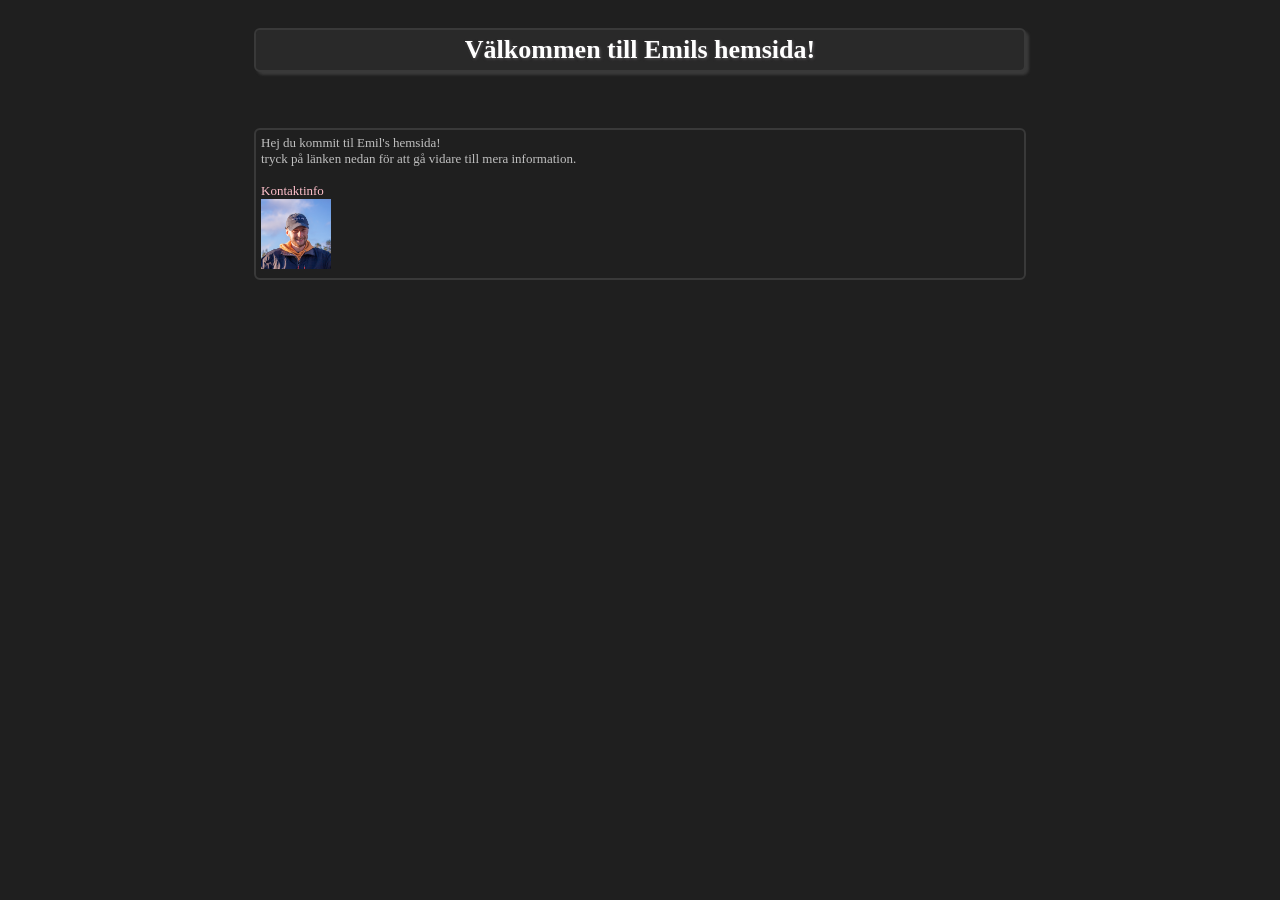
<file: Grundläggande datavetenskap/Hemsida/Hemsida/index.html>
<!-- filnamn: kontaktinfo.html
Skrivet av: Emil Jons
Skapat datum: 2021-10-5
Senast ändrat: 2021-10-12
Kurs: Grundläggande Datavetenskap
Handledare: Nayeb Maleki
Beskrivning: Html för startsidan -->

<!DOCTYPE html>														<!--Används i alla html filer-->
<html lang="sv">													<!-- Säger åt webläsaren att hemsidan är på svenska, vilket den använder för autokorrekering osv... -->
	<head>															<!--Head är en kontainer för metadata-->
		<meta charset = "UTF-8" />									<!-- Sätter teckenkodningen till UTF-8 -->
		<meta name="viewport" content="width=device-width, initial-scale=1 "> <!-- Anpassar sidan bättre till mobilformat. -->
		<link rel="stylesheet" href="styles.css">					<!--Använder sig av ett externa stylesheet, som heter styles.css-->
		<title>Start Sida</title>									<!--Titeln som visas i webläsarens tabbar-->
	</head>

	<body>
		<h1>Välkommen till Emils hemsida!</h1>						<!--Header, Det som visar högst upp på sidan-->

		<p> Hej du kommit til Emil's hemsida!						<!--Brödtext som ger lite information-->
			tryck på länken nedan för att gå vidare till mera information. 		<!--Mera brödtext på en ny rad, tack vare en kodrad i css filen: white-space: pre-line;-->
			
			<a href="kontaktinfo.html"> Kontaktinfo </a>			<!-- Länkar till en annan html fil som öppnas när man trycker på länken -->
			<img src="profil.jpg" alt="Profilbild" width="70" height="70">   		<!-- En bild-tag som använders sig av den lokala bilden "profil.jpg" och skalar om den till mindre. -->
		</p>

	</body>		
</html>
</file>
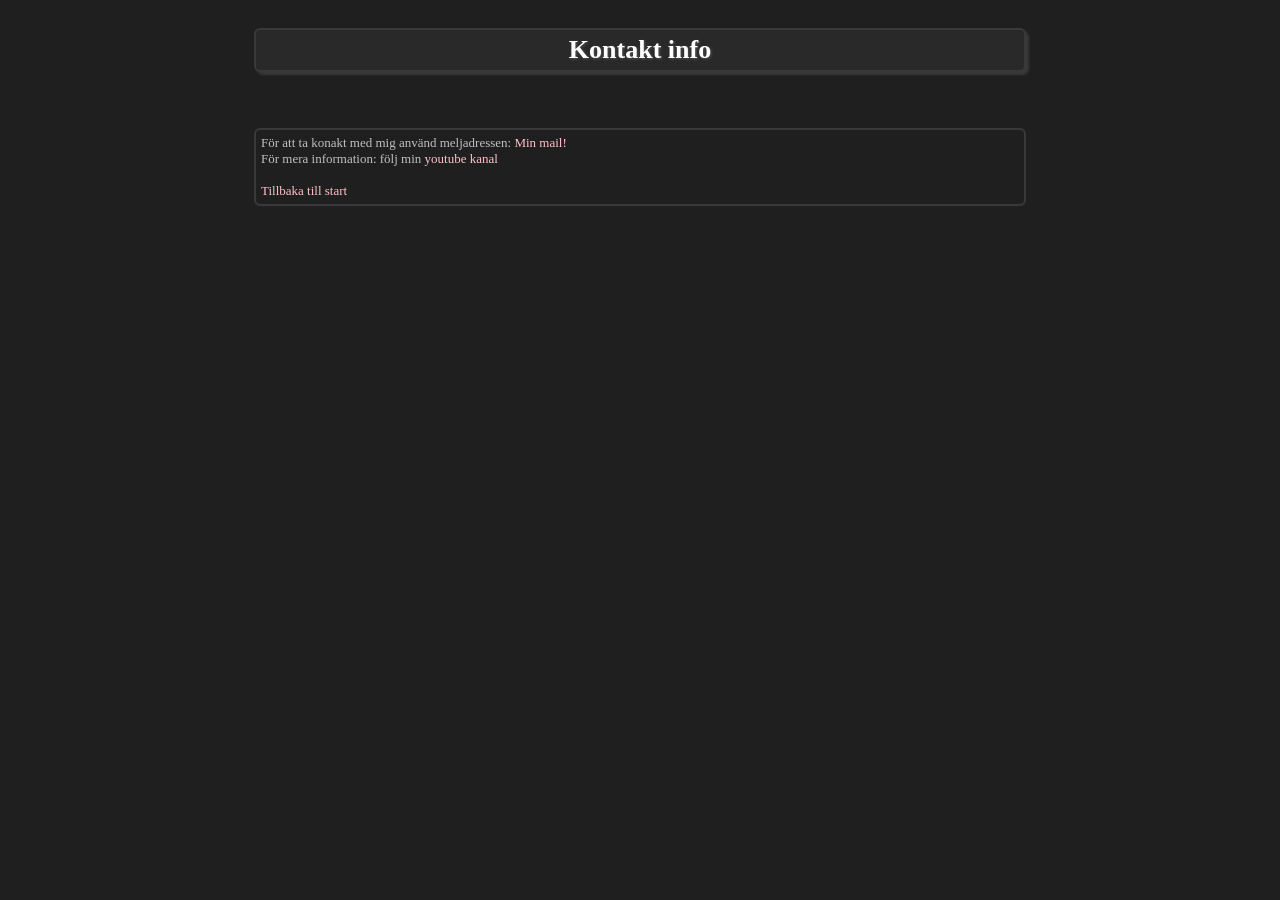
<file: Grundläggande datavetenskap/Hemsida/Hemsida/kontaktinfo.html>
<!-- filnamn: kontaktinfo.html
Skrivet av: Emil Jons
Skapat datum: 2021-10-5
Senast ändrat: 2021-10-12
Kurs: Grundläggande Datavetenskap
Handledare: Nayeb Maleki
Beskrivning: Html för kontaktinfo sidan -->

<!DOCTYPE html>                                                                 <!--Används i alla html filer-->
<html lang="sv">												            	<!-- Säger åt webläsaren att hemsidan är på svenska, vilket den använder för autokorrekering osv... -->
	<head>
	<meta charset = "UTF-8" />							    	               	<!-- Sätter teckenkodningen till UTF-8 -->
    <meta name="viewport" content="width=device-width, initial-scale=1 ">       <!-- Anpassar sidan bättre till mobilformat. -->
    <link rel="stylesheet" href="styles.css">                                   <!--Använder sig av ett externa stylesheet, som heter styles.css-->
    <title>Kontakt Infomation</title>                                           <!--Titeln som visas i webläsarens tabbar-->
</head>
<body>
    <h1>Kontakt info</h1>                                                       <!--Header, Det som visar högst upp på sidan-->

		<p> För att ta konakt med mig använd meljadressen: <a href="mailto:emjo2109@student.miun.se">Min mail!</a>   <!--En brödtext tag med en länk tag som leder till min mail-->
            För mera information: följ min <a href="https://www.youtube.com/channel/UCH914f4uyNPkos_lbtg646w" target="_blank"> youtube kanal </a> <!--En länk som leder till en extern hemsida-->
                    <!--
                        Utrymme för att få lite mera avstånd till nästa rad.
                            -->
			<a href="index.html"> Tillbaka till start </a>     <!--Länkar tillbaka till startsidan-->
		</p>
</body>
</html>
</file>
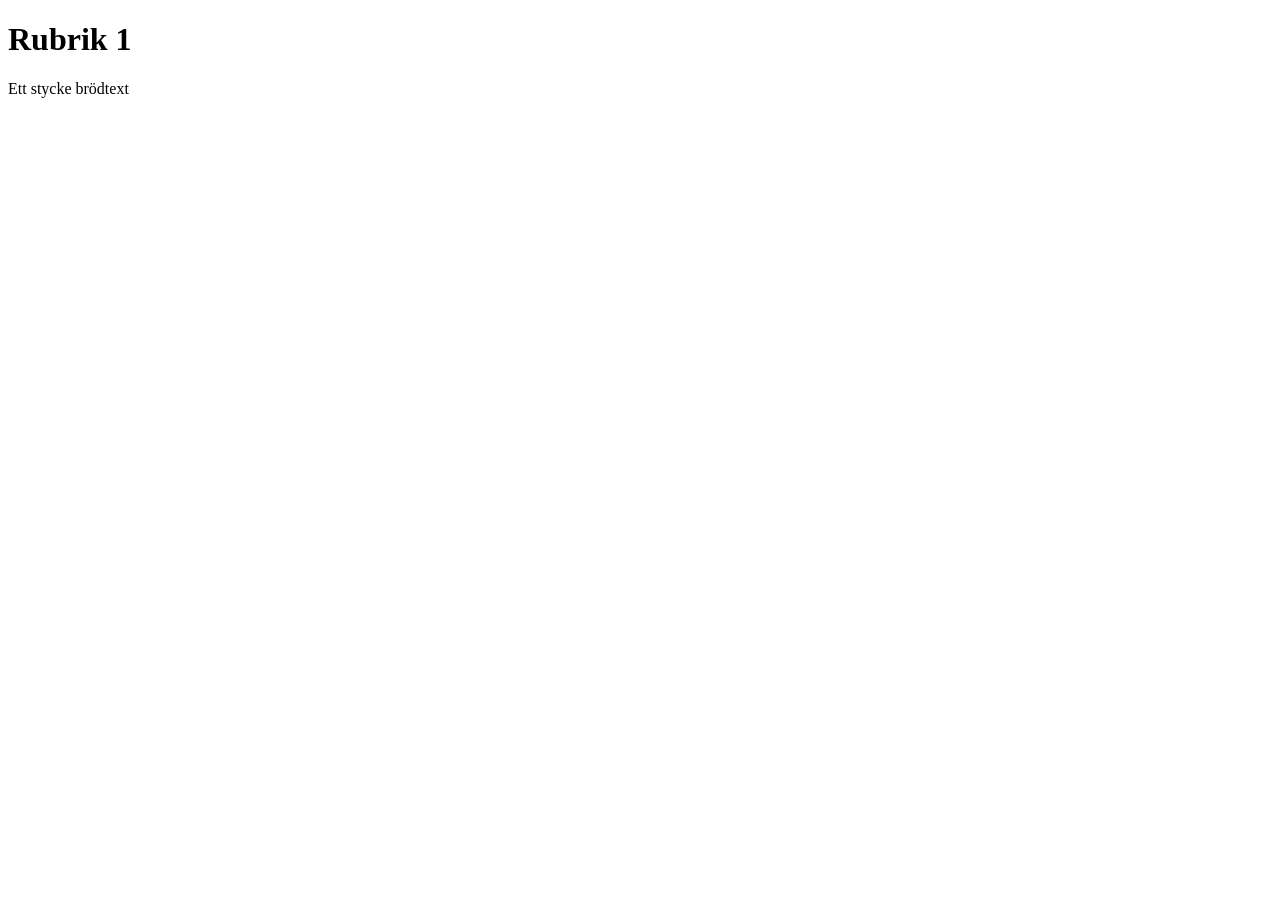
<file: Grundläggande datavetenskap/Hemsida/Lab 4/test_ISO-ISO.html>
<!DOCTYPE html>
<html lang="sv">
	<head>
		<meta charset = "WINDOWS-1252" />
		<title>Emils Sida</title>
	</head>

	<body>
		<h1> Rubrik 1 </h1>

		<p> Ett stycke br�dtext</p>

	</body>
</html>
</file>
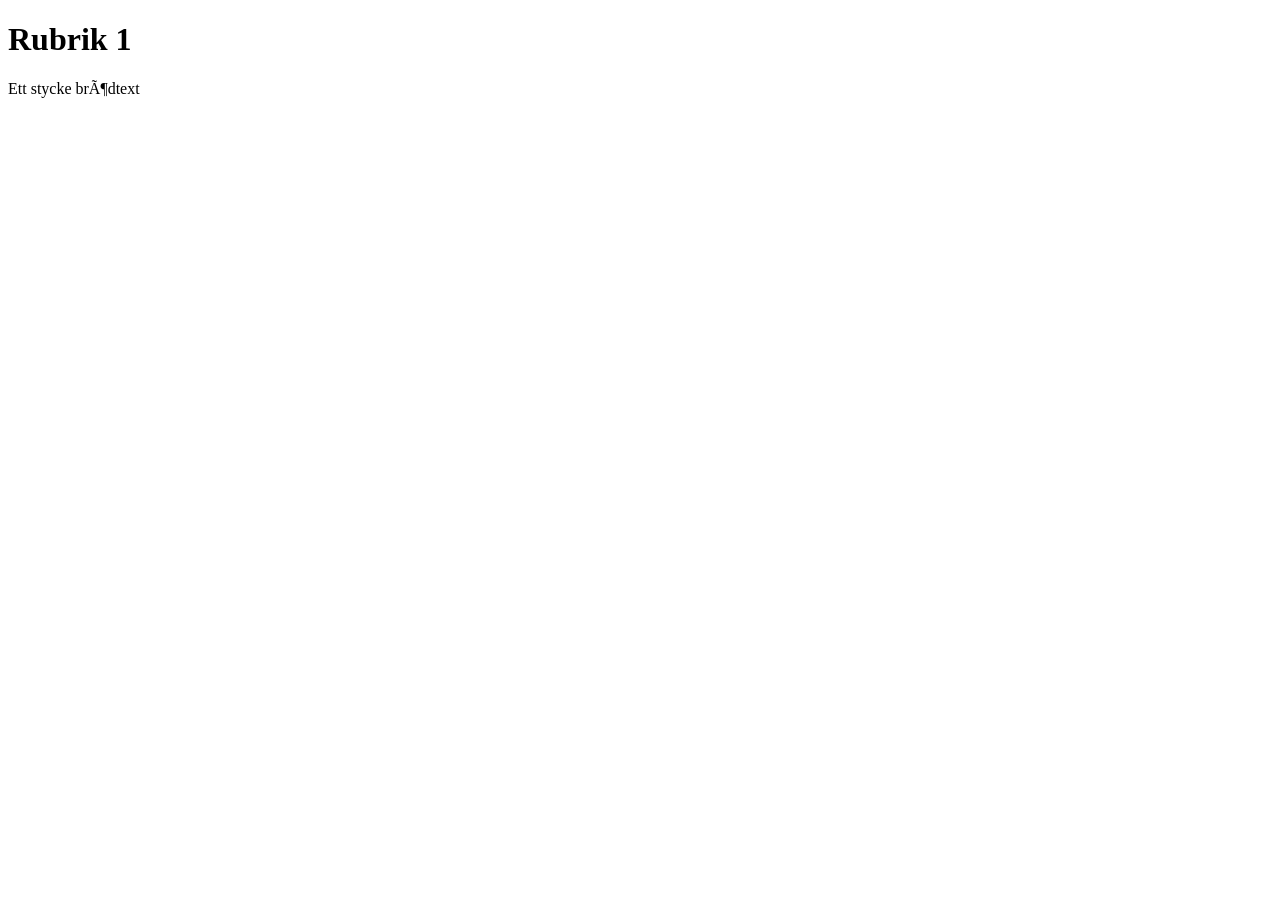
<file: Grundläggande datavetenskap/Hemsida/Lab 4/test_UTF-ISO.html>
<!DOCTYPE html>
<html lang="sv">
	<head>
		<meta charset = "WINDOWS-1252" />
		<title>Emils Sida</title>
	</head>

	<body>
		<h1> Rubrik 1 </h1>

		<p> Ett stycke brödtext</p>

	</body>
</html>
</file>
<file: Grundläggande datavetenskap/Hemsida/Hemsida/styles.css>
/* filnamn: styles.css
Skrivet av: Emil Jons
Skapat datum: 2021-10-5
Senast ändrat: 2021-10-12
Kurs: Grundläggande Datavetenskap
Handledare: Nayeb Maleki
Beskrivning: CSS för att stila html sidorna */

body {
    background-color: rgb(31, 31, 31);                                              /*Anger bakgrundsfärgen för hela sidan */
    font-family: roboto;                                                              /*Anger typsnittet för hela sidan*/
    font-size: 13px;                                                                  /*Anger hur stor texten ska vara i detta fall 13px*/
    padding-top: 5px;                                                                 /*Utfyllnad på toppen som används*/
    margin-left: 20%;                                                                 /*Anger hur mycket utrymme på vänster sida av sidan som ska vara tomt*/
    margin-right: 20%;                                                                /*Samma fast för höger*/
}

h1 {
    padding: 5px;                                                                     /*Utfyllnad som används på toppen*/
    background-color: rgb(41, 41, 41);                                              /*Bakgrundsfärg för h1 elementet*/
    outline-color: rgb(57, 57, 57);                                                 /*Färg på konturen som omringar h1*/
    filter: drop-shadow(3px 3px 1px rgb(57,57,57));                                 /*För att få skugga med en viss färg, anger även hur långt ifrån samt hur suddig den är*/
    text-shadow: 1px 1px 3px rgb(87, 84, 87);  /* */                                /*Skugga för texten som finns i h1, Anger färg hur långt ifrån samt hur suddig den ska vara*/
    outline-width: 2px;                                                               /*Hur bred konturen runt h1 ska vara*/
    outline-style: solid;                                                             /*Att konturen ska vara en heldragen linje*/
    border-radius: 3pt;                                                               /*Gär att konturens kanter blir avrundade en aning*/
    text-align: center;                                                               /*Texten hamnar i mitten av sidan*/
    color: rgb(255, 255, 255);                                                      /*Färgen på texten */
    margin-bottom: 60px;                                                              /*Hur mycket utrymme under h1 som ska lämnas tomt*/
}
p {
    padding: 5px;                                                                    /*Hur mycket utfyllnad runt p som ska användas*/
    outline-color: rgb(57, 57, 57);                                                /*Färg på konturen runt p*/
    outline-width: 2px;                                                              /*Konturens tjocklek*/
    outline-style: solid;                                                            /*Konturen ska vara heldragen*/
    border-radius: 3pt;                                                              /*Gär att konturens kanter blir avrundade en aning*/
    color: silver;                                                                 /*Färgen på texten */
    white-space: pre-line;                                                           /*Hur textwrap ska hanteras, ny rad i koden blir ny rad i*/
}


a:link {  color: #ffc0cb; text-decoration: none; }                                /*Bestämmer hur en länk ska se ut, vilken färg den har */
a:visited { color: #ffc0cb; text-decoration: none; }                              /*Bestämmer hur en länk ser ut när användaren redan har besäkt länken en gång */
a:hover { color: rgb(252, 210, 250); text-decoration: underline; }                /*ser ut när användaren håller musen öven länken */
a:active { color: rgb(255, 187, 0); text-decoration: underline; }                 /*ser ut när användaren trycker på länken */
</file>
